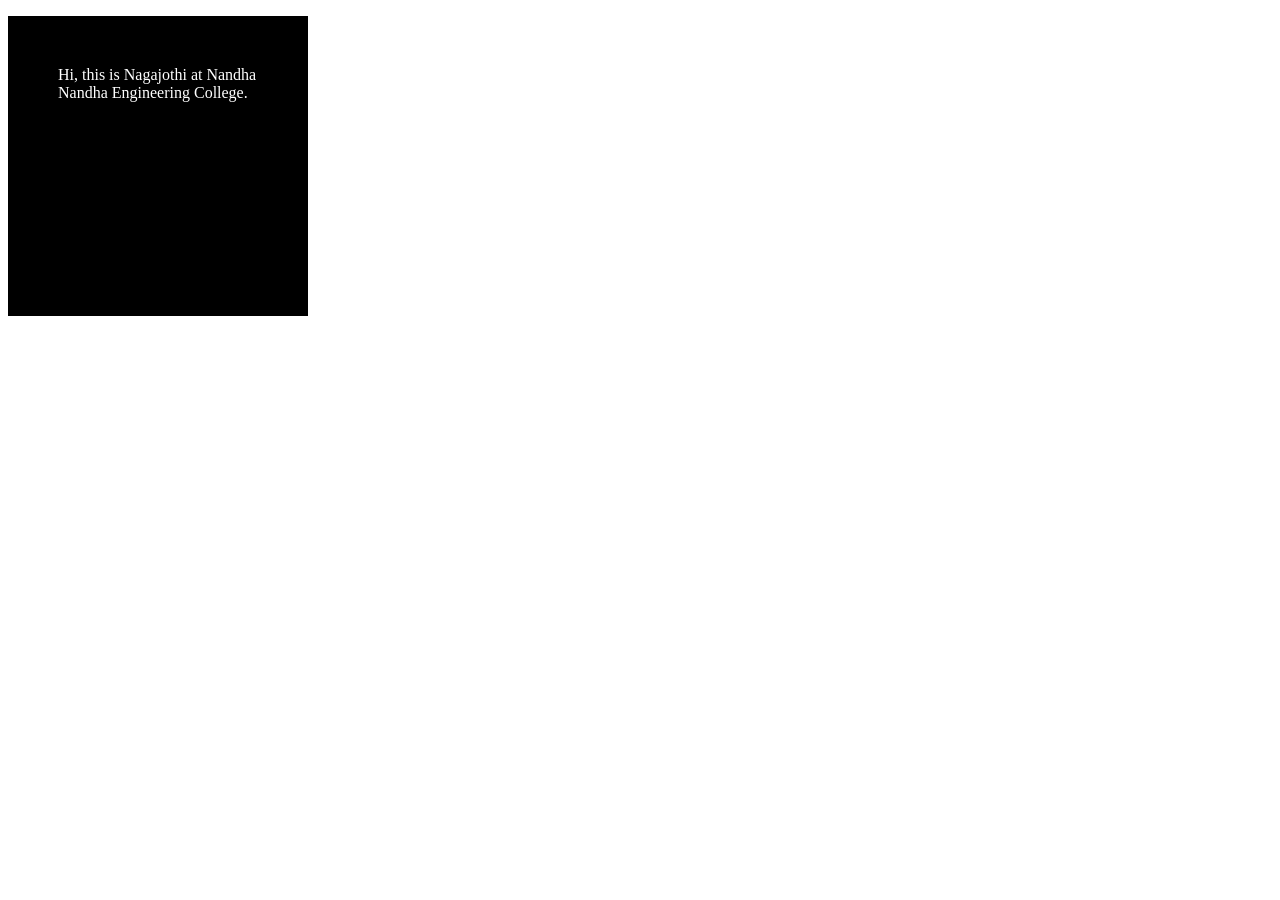
<file: index.html>
<!DOCTYPE html>
<html lang="en">
<head>
    <title>CSS Practice</title>
    <link rel="stylesheet" href="style.css">
</head>
<body>
    <div>
        <p>Hi, this is Nagajothi at Nandha<br>
        Nandha Engineering College.</p>
    </div>
</body>
</html>
</file>
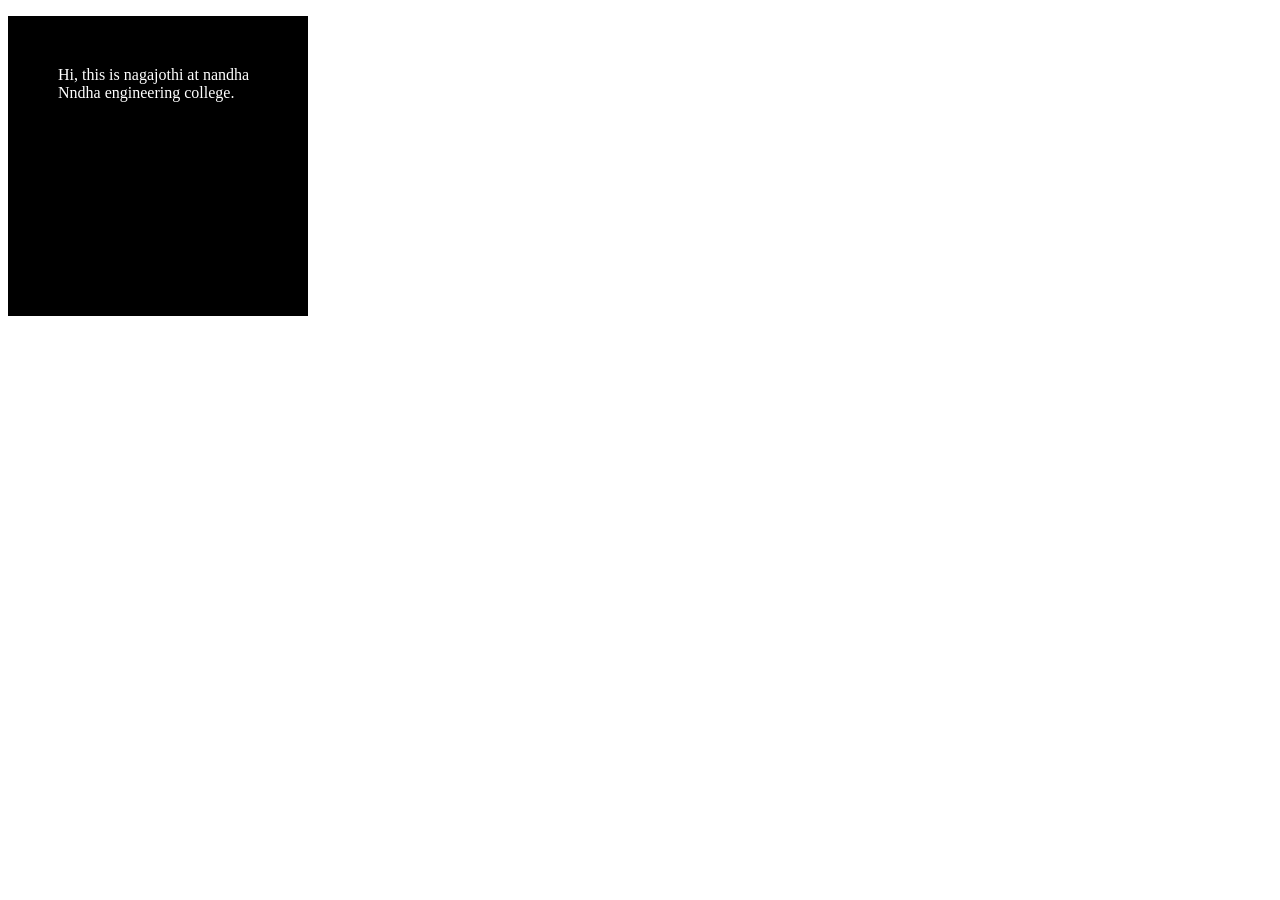
<file: css practice1.html>
<!DOCTYPE html>
<html lan="en">
<head>
<title>css practice</title>
<style>
p{
margin-left:50px;
padding-top:50px;


color:white;

}
div{
background-color:black;
height:300px;
width:300px;
}
</style>
</head>
<body>
<div>
<p>Hi, this is nagajothi at nandha<br>
Nndha engineering college.</p>
</div>
</body>
</html>
</file>
<file: style.css>
p {
    margin-left: 50px;
    padding-top: 50px;
    color: white;
}

div {
    background-color: black;
    height: 300px;
    width: 300px;
}
</file>
